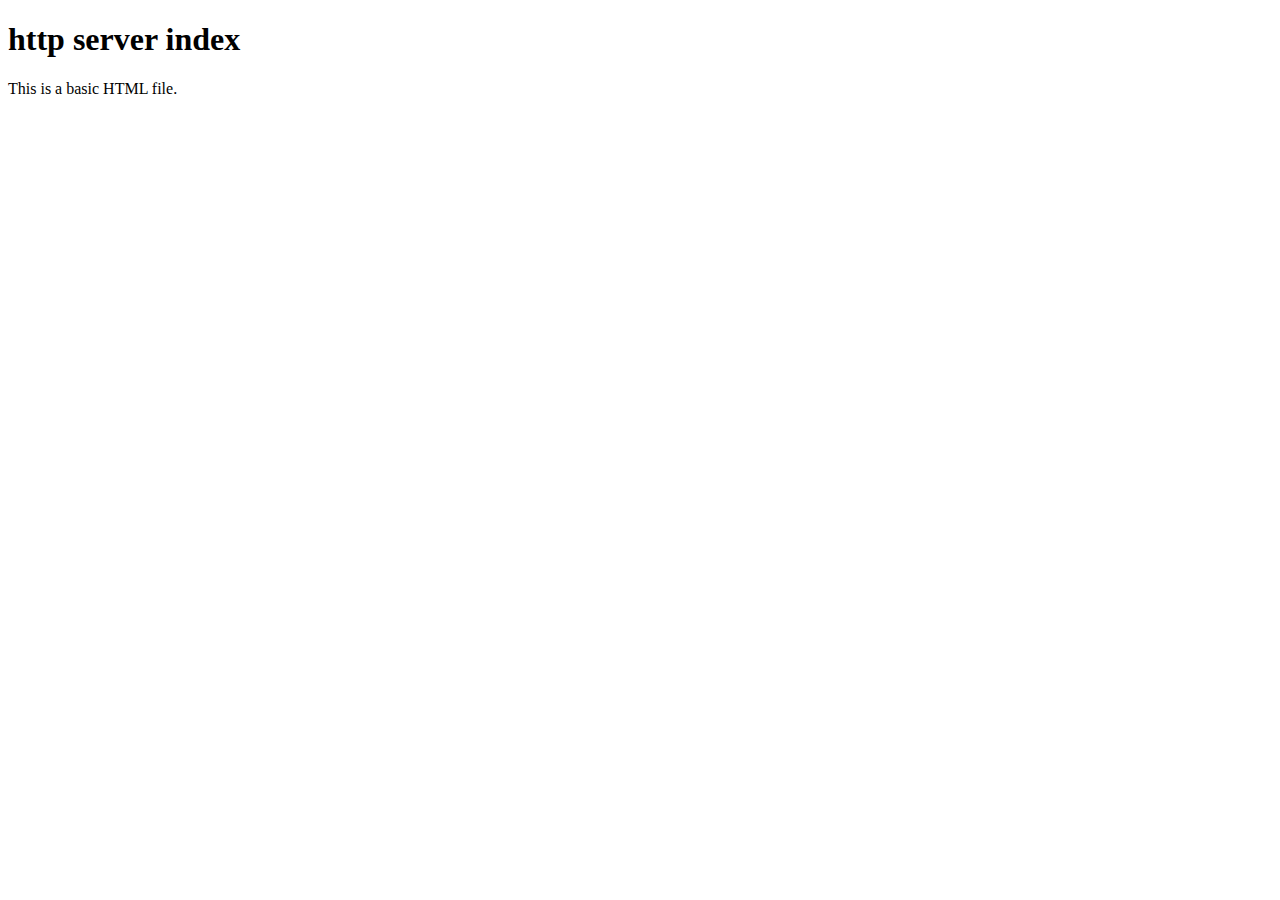
<file: index.html>
<!DOCTYPE html>
<html lang="en">
<head>
    <meta charset="UTF-8">
    <meta name="viewport" content="width=device-width, initial-scale=1.0">
    <title>Simple Page</title>
</head>
<body>
    <h1>http server index</h1>
    <p>This is a basic HTML file.</p>
</body>
</html>
</file>
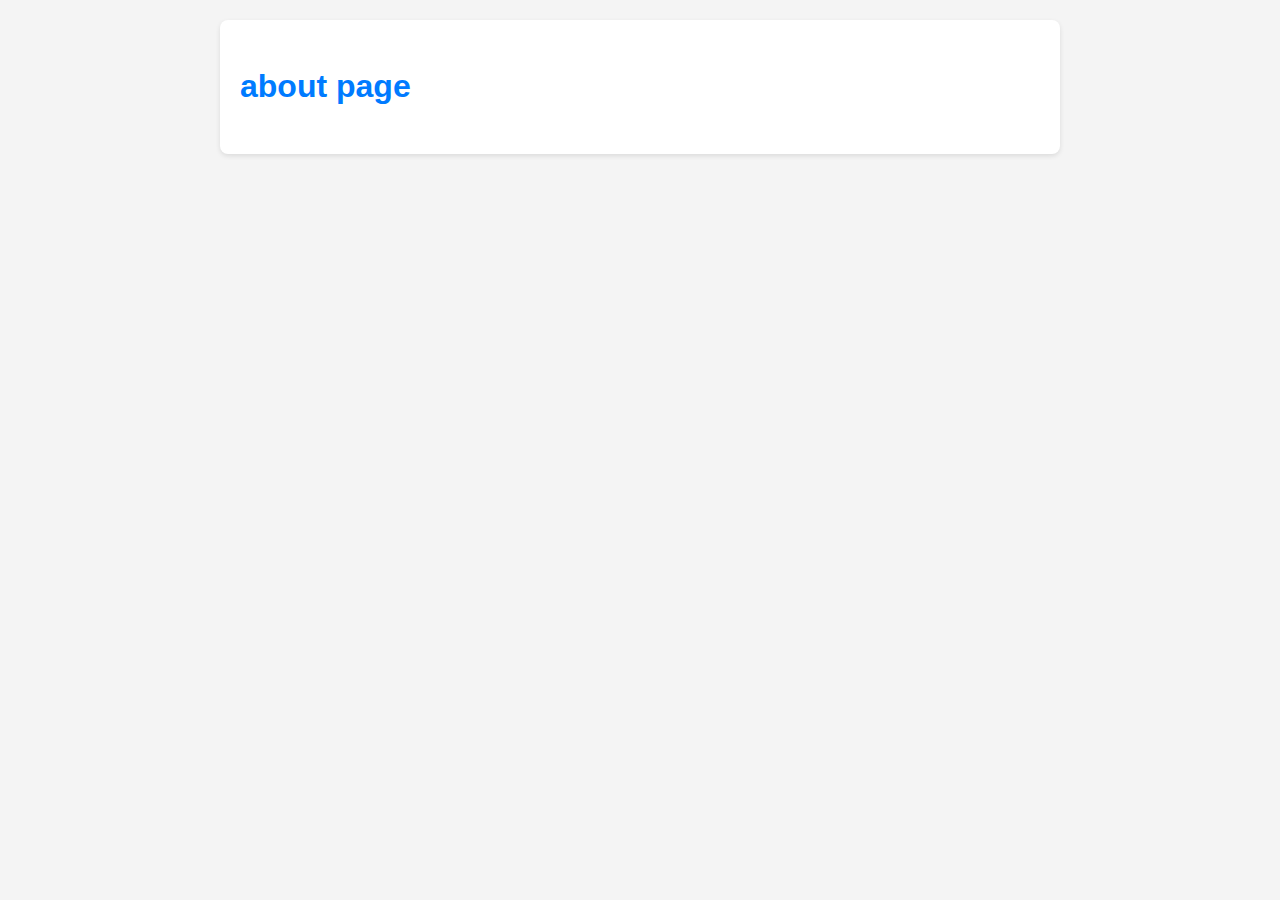
<file: www/about.html>
<!DOCTYPE html>
<html lang="en">
<head>
    <meta charset="UTF-8">
    <meta name="viewport" content="width=device-width, initial-scale=1.0">
    <title>About Us</title>
    <style>
        body {
            font-family: Arial, sans-serif;
            line-height: 1.6;
            margin: 0;
            padding: 0;
            background-color: #f4f4f4;
            color: #333;
        }
        .container {
            max-width: 800px;
            margin: 20px auto;
            padding: 20px;
            background: #fff;
            border-radius: 8px;
            box-shadow: 0 2px 5px rgba(0, 0, 0, 0.1);
        }
        h1 {
            color: #007BFF;
        }
    </style>
</head>
<body>
    <div class="container">
        <h1>about page</h1>
    </div>
</body>
</html>
</file>
